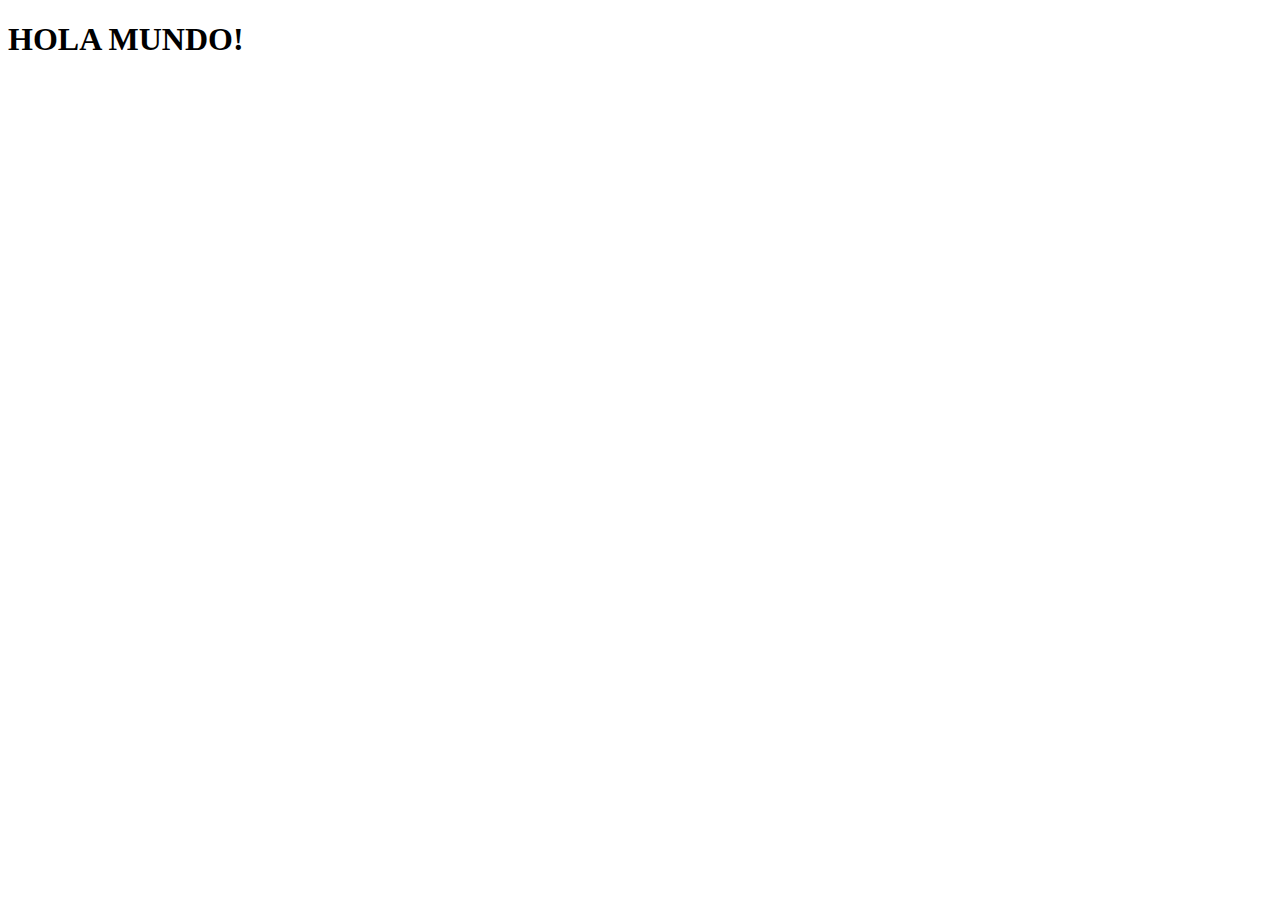
<file: Challenge 07/index.html>
<!DOCTYPE html>
<html lang="en">
<head>
    <meta charset="UTF-8">
    <meta http-equiv="X-UA-Compatible" content="IE=edge">
    <meta name="viewport" content="width=device-width, initial-scale=1.0">
    <title>Challenge día 07</title>
</head>
<body>
    <h1>HOLA MUNDO!</h1>
    <h2 id="mensaje"></h2>
    
    <script src="main.js"></script>
</body>
</html>
</file>
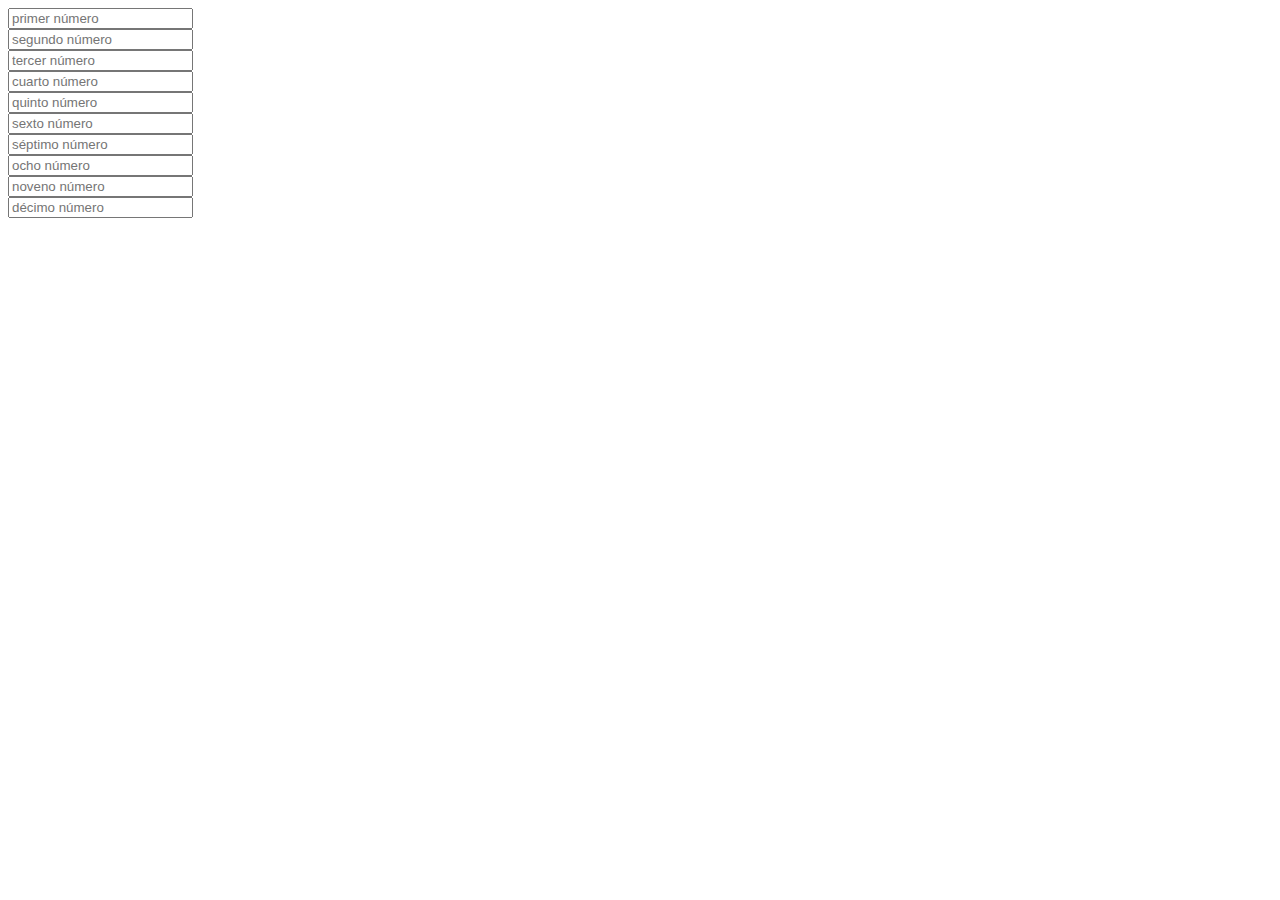
<file: Challenge 13/index.html>
<!DOCTYPE html>
<html lang="en">
<head>
    <meta charset="UTF-8">
    <meta http-equiv="X-UA-Compatible" content="IE=edge">
    <meta name="viewport" content="width=device-width, initial-scale=1.0">
    <link rel="stylesheet" href="styles.css">
    <title>Challenge 13</title>
</head>
<body>
    <div class="arreglo">
        <div class="flex-container">
            <div>
                <input class="arrayNumeros" type="number" id="num01" placeholder="primer número">
            </div>
            <div>
                <input class="arrayNumeros" type="number" id="num02" placeholder="segundo número">
            </div>
            <div>
                <input class="arrayNumeros" type="number" id="num03" placeholder="tercer número">
            </div>
            <div>
                <input class="arrayNumeros" type="number" id="num04" placeholder="cuarto número">
            </div>
            <div>
                <input class="arrayNumeros" type="number" id="num05" placeholder="quinto número">
            </div>
            <div>
                <input class="arrayNumeros" type="number" id="num06" placeholder="sexto número">
            </div>
            <div>
                <input class="arrayNumeros" type="number" id="num07" placeholder="séptimo número">
            </div>
            <div>
                <input class="arrayNumeros" type="number" id="num08" placeholder="ocho número">
            </div>
            <div>
                <input class="arrayNumeros" type="number" id="num09" placeholder="noveno número">
            </div>
            <div>
                <input class="arrayNumeros" type="number" id="num10" placeholder="décimo número">
            </div>
            
        </div>
    </div>
    <script src="main.js"></script>
</body>
</html>
</file>
<file: Challenge 13/styles.css>
.flex-container{
    display: flex;
    flex-direction: column;
    flex-wrap: nowrap;
}
</file>
